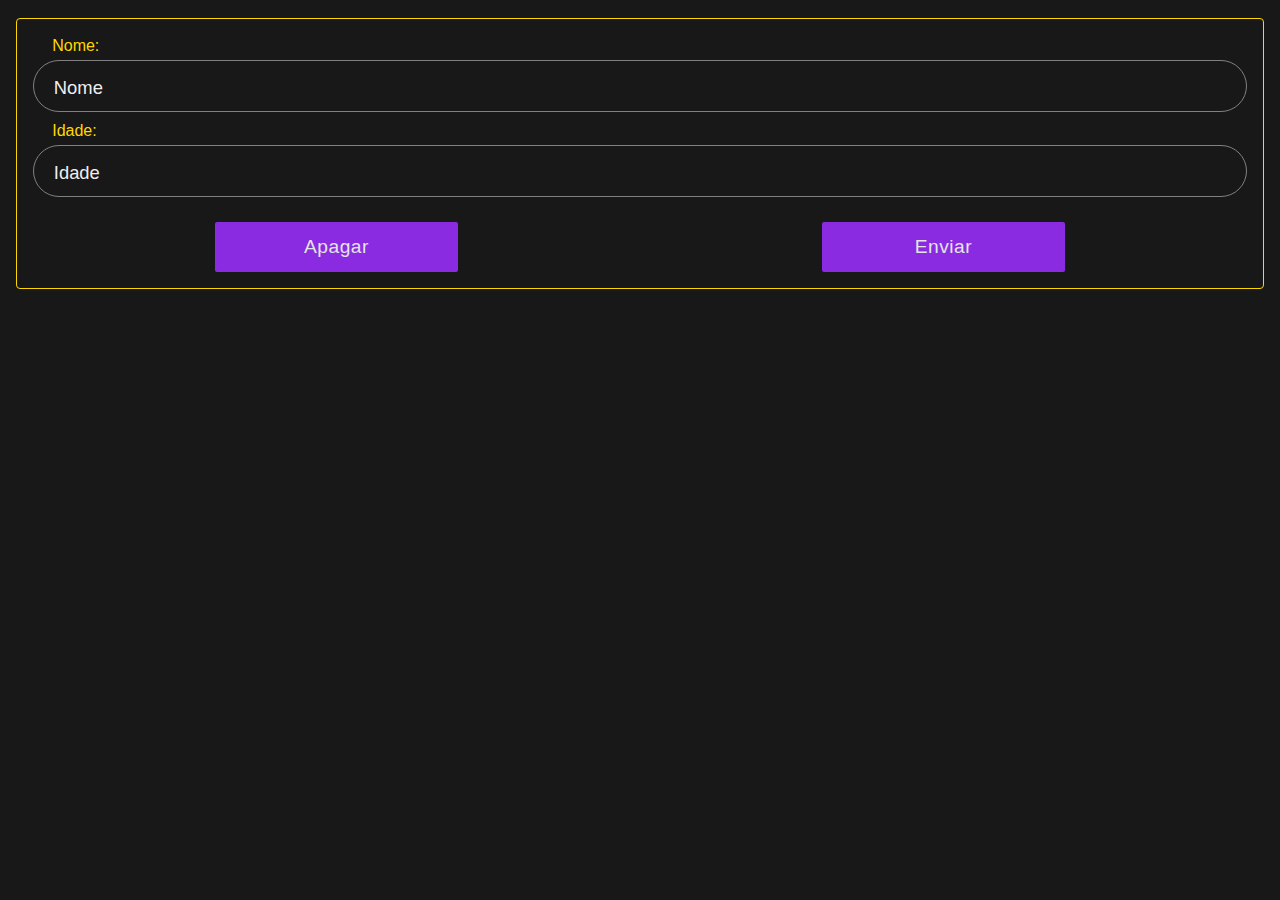
<file: index.html>
<!DOCTYPE html>
<html lang="pt-Br">
<head>
    <meta charset="UTF-8">
    <link rel="icon" href="assetsForm/images/users-rectangle-solid.svg">
    <link rel="stylesheet" href="assetsForm/styleForm.css">
    <link rel="stylesheet" href="styleReset.css">
    <link rel="stylesheet" href="https://cdnjs.cloudflare.com/ajax/libs/font-awesome/6.4.0/css/all.min.css" integrity="sha512-iecdLmaskl7CVkqkXNQ/ZH/XLlvWZOJyj7Yy7tcenmpD1ypASozpmT/E0iPtmFIB46ZmdtAc9eNBvH0H/ZpiBw==" crossorigin="anonymous" referrerpolicy="no-referrer" />
    <meta name="viewport" content="width=device-width, initial-scale=1.0">
    <title>Formulario</title>
</head>
<body>
    <span class="carregamento"></span>
    <form action="">
        <fieldset>
            <label for="nome">Nome:</label>
            <input type="text" name="nome" id="nome" required>
            <span class="spanStyle">Nome</span>
        </fieldset>
        <fieldset>
            <label for="idade">Idade:</label>
            <input type="number" name="idade" id="idade" min="0" required>
            <span class="spanStyle">Idade</span>
        </fieldset>
        <section class="fieldButtons">
            <button type="reset" class="btn">Apagar</button>
            <button type="submit" id="enviar" class="btn">Enviar</button>
        </section>
    </form>

    <div class="modal">
        <section class="popup popupCircle">
            <div class="circle"></div>            
        </section>
        <section class="popup popupConfirm">
            <span class="aviso">Enviado</span>
            <button class="btn" id="btnOk">Ok</button>
        </section>
    </div>
    
    <script src="assetsForm/scriptForm.js"></script>
</body>
</html>
</file>
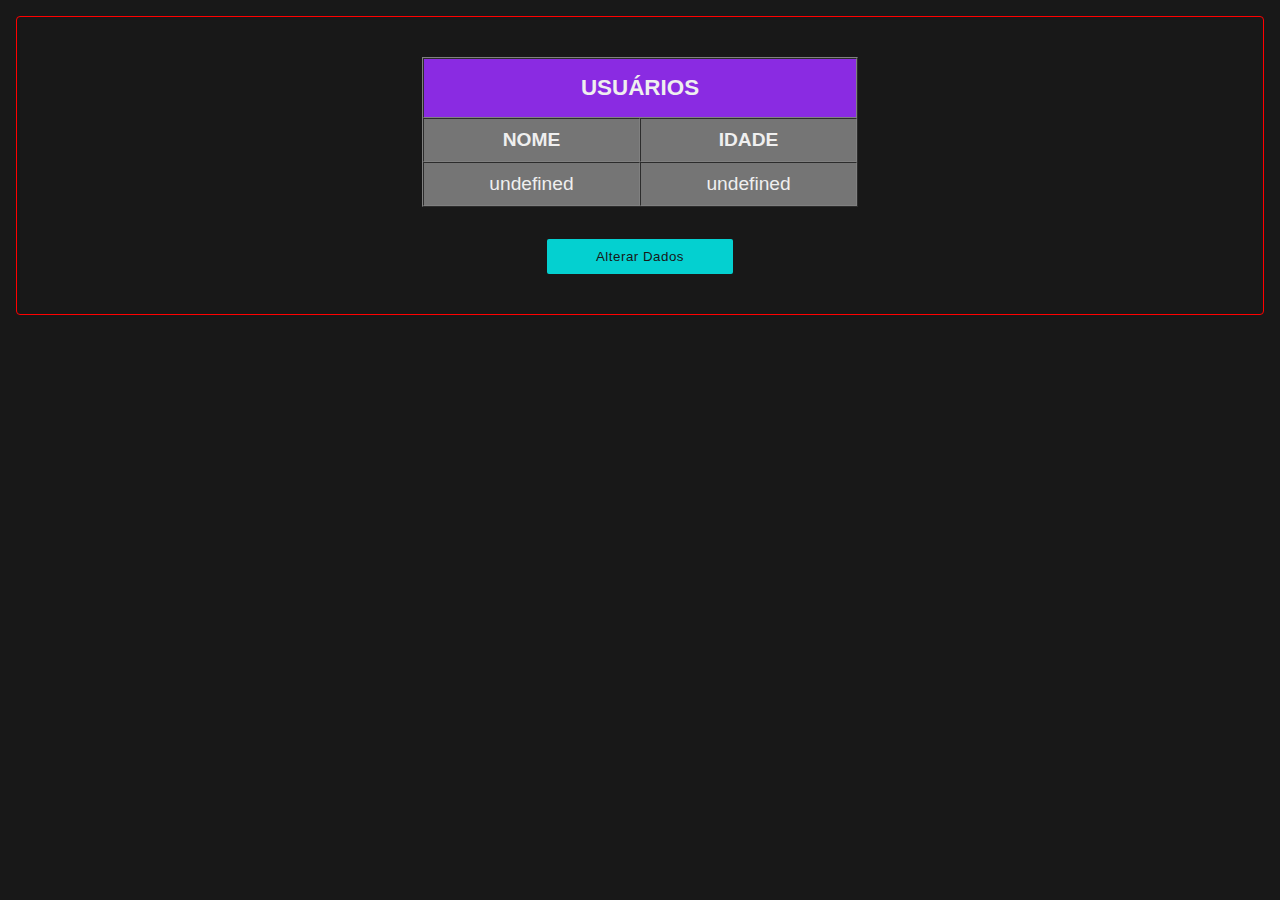
<file: home/home.html>
<!DOCTYPE html>
<html lang="pt-Br">
<head>
    <meta charset="UTF-8">
    <link rel="stylesheet" href="assetsHome/styleHome.css">
    <link rel="stylesheet" href="../styleReset.css">
    <meta name="viewport" content="width=device-width, initial-scale=1.0">
    <title>Landing Page</title>
</head>
<body>
    <main>
        <table border="1" align="center" cellspacing="0" class="mainTable">
            <thead>
                <tr>
                    <th colspan="2" class="thUsuarios">USUÁRIOS</th>
                </tr>
                <tr>
                    <td>NOME</td>
                    <td>IDADE</td>
                </tr>
            </thead>
            <tbody>
                <tr>
                    <td id="tdName"></td>
                    <td id="tdAge"></td>
                </tr>
            </tbody>
        </table>
        <button id="changingData" onclick="alterarDados()">Alterar Dados</button>
    </main>
    
    <script src="assetsHome/scriptHome.js"></script>
</body>
</html>
</file>
<file: assetsForm/styleForm.css>
.carregamento{
    width: 100%;
    height: 2px;
    display: block;
    position: relative;
    top: 0;
}

.carregamento::after{
    content: '';
    position: absolute;
    top: 0;
    left: 0;
    width: 100%;
    height: 2px;
    background-color: aqua;
    border-radius: 1rem;

    transform: scaleX(0);
    transform-origin: left;
    transition: transform 2s linear;
    z-index: 1;
}

.carregamento.visible::after{
    animation: carrega 1.95s 1 linear;
    animation-fill-mode: both;
}

@keyframes carrega {
    to{transform: scaleX(1); transform-origin: left;}
}

form{
    margin: 1rem;
    padding: .5rem 1rem 1rem;
    border: 1px solid gold;
    border-radius: 4px;
}

fieldset{
    display: flex;
    flex-direction: column;
    gap: 5px;
    margin: 10px 0;
    border: none;
    position: relative;
}

label{
    color: gold;
    margin-left: 1.2rem;
}

input{
    background-color: transparent;
    color: #e4e4e4;
    border: 1px solid grey;
    border-radius: 2rem;
    outline: none;
    padding: 1rem 1.3rem;
    font-size: 1rem;
}

.spanStyle{
    position: absolute;
    left: 1.3rem;
    pointer-events: none;
    transform: translateY(2.5rem);
    font-size: 1.15rem;
    transition: all .5s cubic-bezier(0.55, 0.085, 0.68, 0.53);
}

input:is(:focus, :valid) + .spanStyle{
    transform: translateY(100%) translateX(-15%) scale(.5);
    color: aqua;
}

.fieldButtons{
    margin-top: 25px;
    display: flex;
    justify-content: space-around;
}

.btn{
    min-width: 20%;
    padding: 14px;
    font-size: 1.2rem;
    letter-spacing: .5px;
    border: none;
    border-radius: 2px;
    background-color: blueviolet;
    color: #e4e4e4;
    cursor: pointer;
    transition: all .3s ease-in-out;
}

.btn:hover{
    opacity: .8;
}

.modal{
    position: absolute;
    top: 0;
    width: 100%;
    height: 100%;
    background-color: rgba(0, 0, 0, .8);
    display: flex;
    justify-content: center;
    visibility: hidden;
    opacity: 0;
    transition: all .5s ease-in-out;
}

.modal.visible{
    visibility: visible;
    opacity: 1;
}

.popup{
    align-self: center;
    display: flex;
    flex-direction: column;
    gap: 1.6rem;
    font-size: 1.5rem;
    background-color: darkblue;
    position: absolute;
    border-radius: 2px;
    padding: 12px;
    transition: all .5s ease-in-out;
}

.circle{
    align-self: center;
    margin: 5px;
    width: 45px;
    height: 45px;
    border-radius: 50%;
    border: 2px solid aqua;
    border-top: 1.5px solid transparent;
    animation: rotate 1s infinite linear;
    transition: all .5s ease-in-out;
}

.popupCircle.hidden{
    visibility: hidden;
    opacity: 0;
}

@keyframes rotate {
    to{transform: rotate(360deg);}
}

.popupConfirm{
    visibility: hidden;
    opacity: 0;
    min-width: 20%;
    transform: translateY(-10px);
}

.popupConfirm.visible{
    visibility: visible;
    opacity: 1;
    transform: translateY(10px);
}

.popup button{
    align-self: flex-end;
    padding: 10px 30px;
    font-size: .9rem;
}

.popup button.clicked{
    background-color: rgb(93, 31, 151);
}

@media screen and (max-width: 820px) {
    .btn{
        padding: 12px;
        min-width: 30%;
    }
    .popupConfirm{
        min-width: 32%;
    }
}

@media screen and (max-width: 420px) {
    .fieldButtons{
        justify-content: space-between;
    }
    .btn{
        font-size: .9rem;
        padding: 8px;
        min-width: 40%;
    }

    .popupConfirm{
        font-size: 1.2rem;
        min-width: 60%;
    }
    
}
</file>
<file: home/assetsHome/styleHome.css>
main{
    margin: 1rem;
    border: 1px solid red;
    border-radius: 4px;
    padding: 2.5rem 0;
    display: flex;
    flex-direction: column;
}

#changingData{
    align-self: center;
    margin-top: 2rem;
    border: none;
    border-radius: 2px;
    padding: 10px;
    min-width: 15%;
    background-color: aqua;
    color: #181818;
    letter-spacing: .5px;
    opacity: .8;
    cursor: pointer;
    transition: all .3s ease-in-out;
}

#changingData:hover{
    opacity: 1;
}

.mainTable{
    align-self: center;
    text-align: center;
    min-width: 35%;
}

.thUsuarios{
    background-color: blueviolet;
    padding: 1rem;
    font-size: 1.4rem;
}

td{
    background-color: #757575;
    padding: 10px;
    font-size: 1.2rem;
    font-weight: 600;
}

tbody tr td{
    font-weight: 400;
}

@media screen and (max-width: 820px) {
    .mainTable{
        min-width: 50%;
    }

    #changingData{
        min-width: 25%;
    }
}
@media screen and (max-width: 420px) {
    .mainTable{
        min-width: 80%;
    }
    .thUsuarios{
        padding: .8rem;
        font-size: 1.2rem;
    }
    
    td{
        padding: 8px;
        font-size: 1rem;
    }

    #changingData{
        min-width: 40%;
        font-size: .9rem;
    }
}
</file>
<file: styleReset.css>
*{
    margin: 0;
    padding: 0;
    box-sizing: border-box;
    font-family: 'Segoe UI', Tahoma, Geneva, Verdana, sans-serif;
    text-decoration: none;
}

html{
    background-color: #181818;
    color: #efefef;
}
</file>
